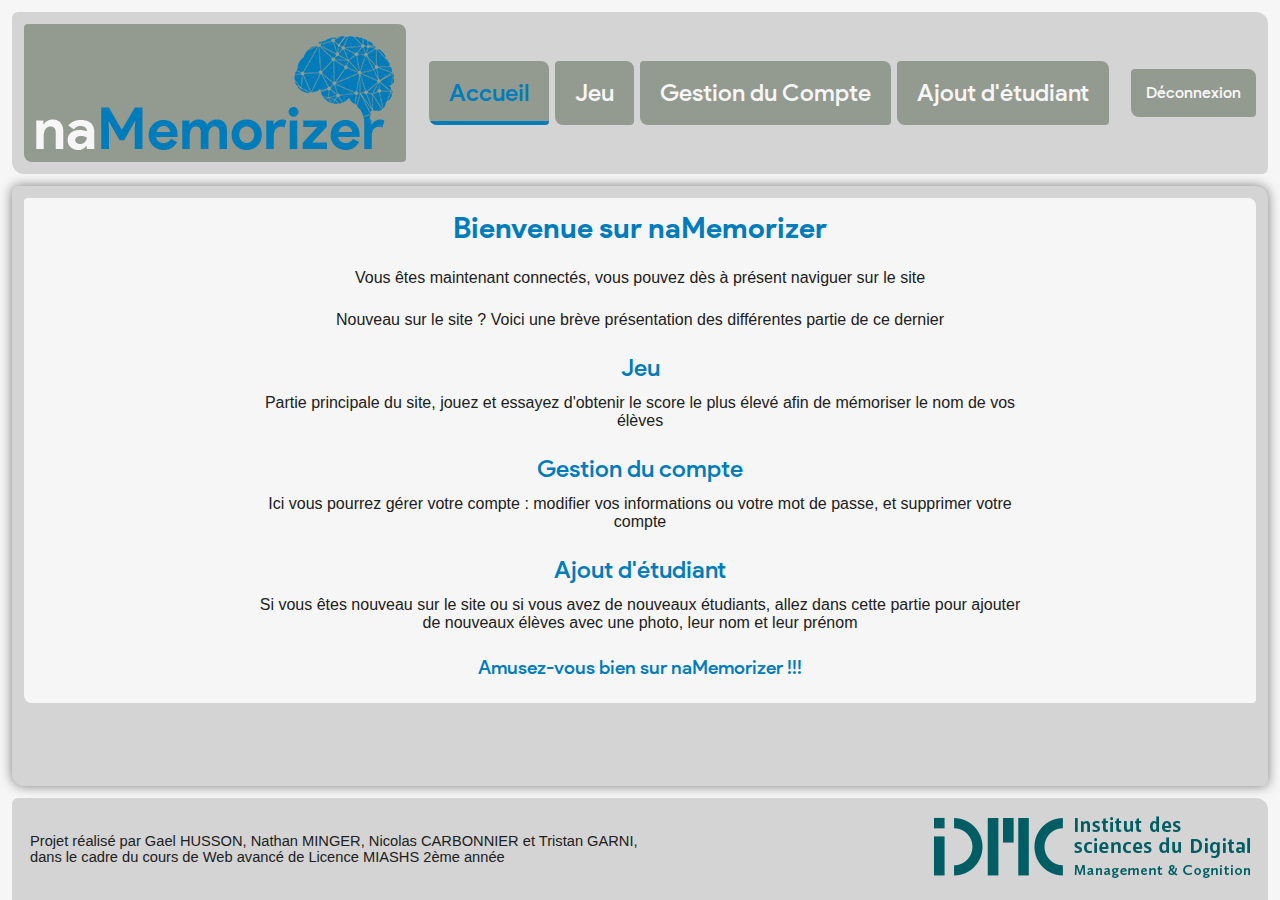
<file: naMemorizer/index.html>
<!DOCTYPE HTML>
<html>
    <head>
        <title>naMemorizer - Accueil</title>
        <meta charset="utf-8"/>
        <link rel="icon" type="image/png" href="img/favicon.png"/>
        <link rel="stylesheet" type="text/css" href="style.css"/>
    </head>
    <body>
        <header>
            <div class="header-img">
                <img src="img/logo.png" alt="Logo Name Memorizer"/>
            </div>
            <nav>
                <ul class="menu"><!--
                --><li class="selected"><a href="index.html">Accueil</a></li><!--
                --><li><a href="game.html">Jeu</a></li><!--
                --><li><a href="gestion.html">Gestion du Compte</a></li><!--
                --><li><a href="ajout.html">Ajout d'étudiant</a></li>
                </ul>
            </nav>
            <div>
                <button class="button">Déconnexion</button>
            </div>
        </header>
        <div class="contenu">
            <div>
                <h2>Bienvenue sur naMemorizer</h2>
                <p>
                    Vous êtes maintenant connectés, vous pouvez dès à présent naviguer sur le site
                </p>
                <p>
                    Nouveau sur le site ? Voici une brève présentation des différentes partie de ce dernier 
                </p>
                <h3>Jeu</h3>
                <p>
                    Partie principale du site, jouez et essayez d'obtenir le score le plus élevé afin de mémoriser le nom de vos élèves
                </p>
                <h3>Gestion du compte</h3>
                <p>
                    Ici vous pourrez gérer votre compte : modifier vos informations ou votre mot de passe, et supprimer votre compte
                </p>
                <h3>Ajout d'étudiant</h3>
                <p>
                    Si vous êtes nouveau sur le site ou si vous avez de nouveaux étudiants, allez dans cette partie pour ajouter de nouveaux élèves avec une photo, leur nom et leur prénom
                </p>
                <p class="amusez_vous">
                    Amusez-vous bien sur naMemorizer !!!
                </p>
            </div>
        </div>
        <footer>
            <div>
                <p>
                    Projet réalisé par Gael HUSSON, Nathan MINGER, Nicolas CARBONNIER et Tristan GARNI,<br/> dans le cadre du cours de Web avancé de Licence MIASHS 2ème année 
                </p>
            </div>
            <div>
                <a target="_blank" href="http://institut-sciences-digitales.fr/" alt="Site de l'IDMC">
                    <img src="img/idmc_logo.png" alt="Logo IDMC"/>
                </a>
            </div>
        </footer>
    </body>
</html>
</file>
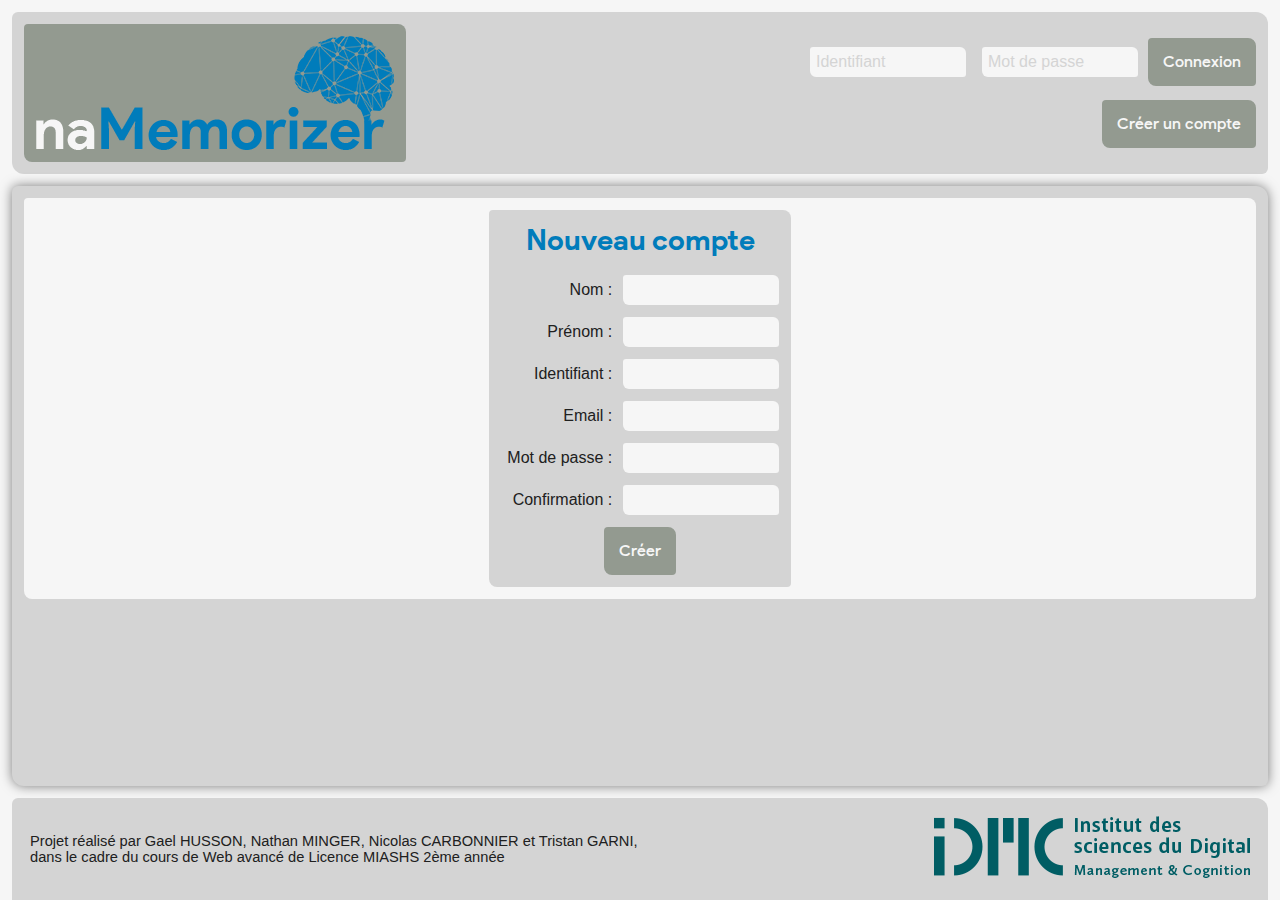
<file: naMemorizer/create.html>
<!DOCTYPE HTML>
<html>
    <head>
        <title>naMemorizer - Créer un compte</title>
        <meta charset="utf-8"/>
        <link rel="icon" type="image/png" href="img/favicon.png"/>
        <link rel="stylesheet" type="text/css" href="style.css"/>
    </head>
    <body>
        <header>
            <div class="header-img">
                <img src="img/logo.png" alt="Logo Name Memorizer"/>
            </div>
            <div class="not_connected">
                <form action="index_alt.html" method="post">
                    <input type="text" name="login" placeholder="Identifiant" required>
                    <input type="password" name="password" placeholder="Mot de passe" required>
                    <button type="submit" class="button">Connexion</button>
                </form>
                <div class="button">
                    <a href="create.html">Créer un compte</a>
                </div>
            </div>
        </header>
        <div class="contenu">
            <div>
                <form action="index.html" method="post">
                    <h2>Nouveau compte</h2>
                    <p>
                        <label for="name">Nom :</label>
                        <input type="text" name="name" id="name" required/>
                    </p>
                    <p>
                        <label for="firstname">Prénom :</label>
                        <input type="text" name="firstname" id="firstname" required/>
                    </p>
                    <p>
                        <label for="login">Identifiant :</label>
                        <input type="text" name="login" id="login" required/>
                    </p>
                    <p>
                        <label for="email">Email :</label>
                        <input type="email" name="email" id="email" required/>
                    </p>
                    <p>
                        <label for="pass">Mot de passe :</label>
                        <input type="password" name="pass" id="pass" required/>
                    </p>
                    <p>
                        <label for="passconf">Confirmation :</label>
                        <input type="password" name="passconf" id="passconf" required/>
                    </p>
                    <button type="submit" class="button">Créer</button>
                </form>
            </div>
        </div>
        <footer>
            <div>
                <p>
                    Projet réalisé par Gael HUSSON, Nathan MINGER, Nicolas CARBONNIER et Tristan GARNI,<br/> dans le cadre du cours de Web avancé de Licence MIASHS 2ème année 
                </p>
            </div>
            <div>
                <a target="_blank" href="http://institut-sciences-digitales.fr/" alt="Site de l'IDMC">
                    <img src="img/idmc_logo.png" alt="Logo IDMC"/>
                </a>
            </div>
        </footer>
    </body>
</html>
</file>
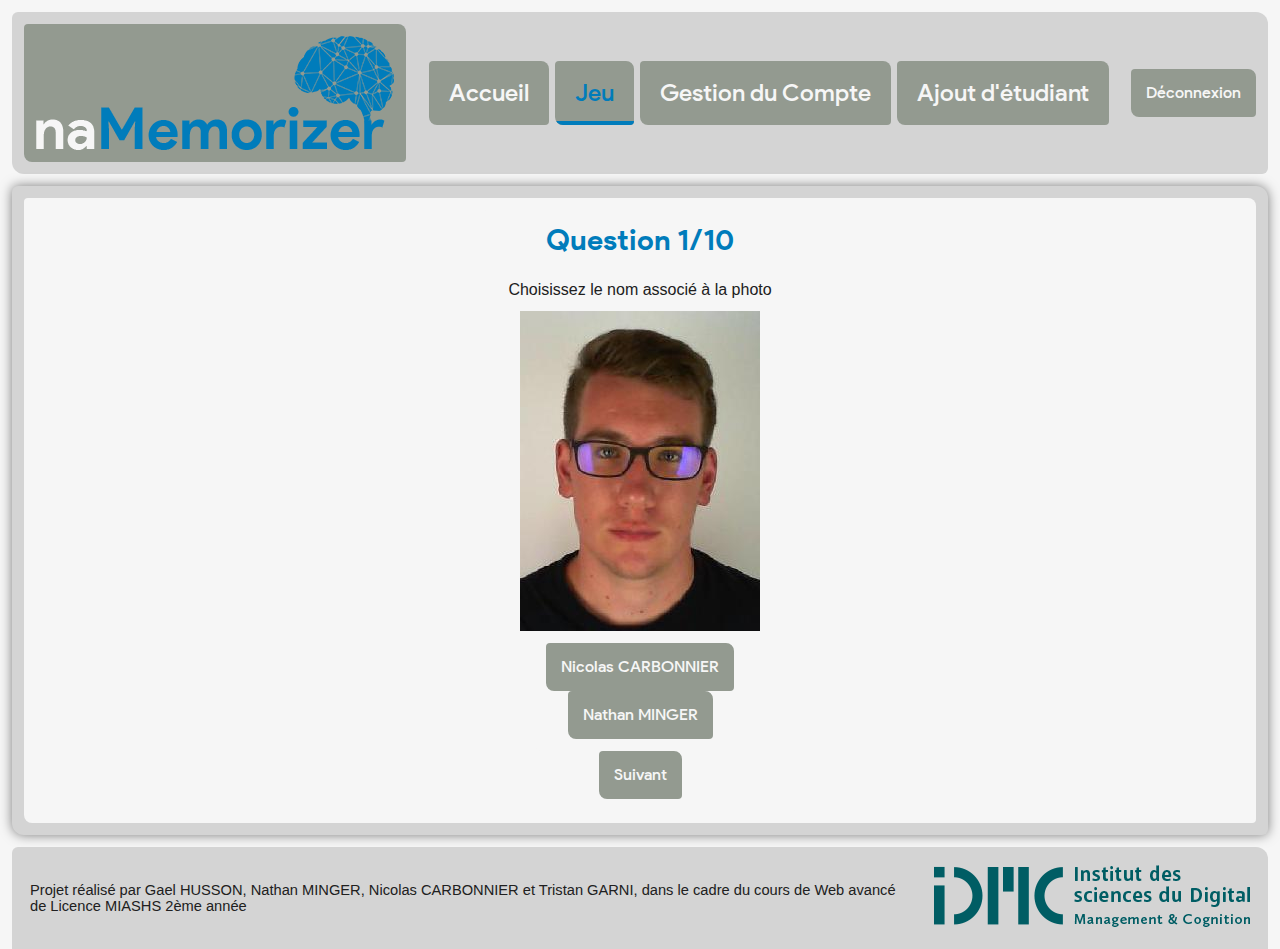
<file: naMemorizer/game.html>
<!DOCTYPE HTML>
<html>
    <head>
        <title>naMemorizer - Jeu</title>
        <meta charset="utf-8"/>
        <link rel="icon" type="image/png" href="img/favicon.png"/>
        <link rel="stylesheet" type="text/css" href="style.css"/>
        <script type="text/javascript" src="https://ajax.googleapis.com/ajax/libs/jquery/3.3.1/jquery.min.js"></script>
        <script>
            function readUrl(input) {
                if (input.files && input.files[0]) {
                    var reader = new FileReader();
        
                    reader.onload = function(e) {
                        $('#imageshow')
                            .attr('src', e.target.result);
                    };
        
                    reader.readAsDataURL(input.files[0]);
                }
            }
        </script>
    </head>
    <body>
        <header>
            <div class="header-img">
                <img src="img/logo.png" alt="Logo Name Memorizer"/>
            </div>
            <nav>
                <ul class="menu"><!--
                --><li><a href="index.html">Accueil</a></li><!--
                --><li class="selected"><a href="game.html">Jeu</a></li><!--
                --><li><a href="gestion.html">Gestion du Compte</a></li><!--
                --><li><a href="ajout.html">Ajout d'étudiant</a></li>
                </ul>
            </nav>
            <div>
                <button class="button">Déconnexion</button>
            </div>
        </header>
        <div class="contenu">
            <div>
                <div class="game">
                    <h2>Question 1/10</h2>
                    <p>
                        Choisissez le nom associé à la photo
                    </p>
                    <img src="photos/carbonni1u.jpg" alt="carbonni1u"/>
                    <div>
                        <button class="button true" disabled>Nicolas CARBONNIER</button>
                        <button class="button" disabled>Nathan MINGER</button>
                    </div>
                    <button class="button next">Suivant</button>
                </div>
            </div>
        </div>
        <footer>
            <div>
                <p>
                    Projet réalisé par Gael HUSSON, Nathan MINGER, Nicolas CARBONNIER et Tristan GARNI, dans le cadre du cours de Web avancé de Licence MIASHS 2ème année 
                </p>
            </div>
            <div>
                <a target="_blank" href="http://institut-sciences-digitales.fr/" alt="Site de l'IDMC">
                    <img src="img/idmc_logo.png" alt="Logo IDMC"/>
                </a>
            </div>
        </footer>
    </body>
</html>
</file>
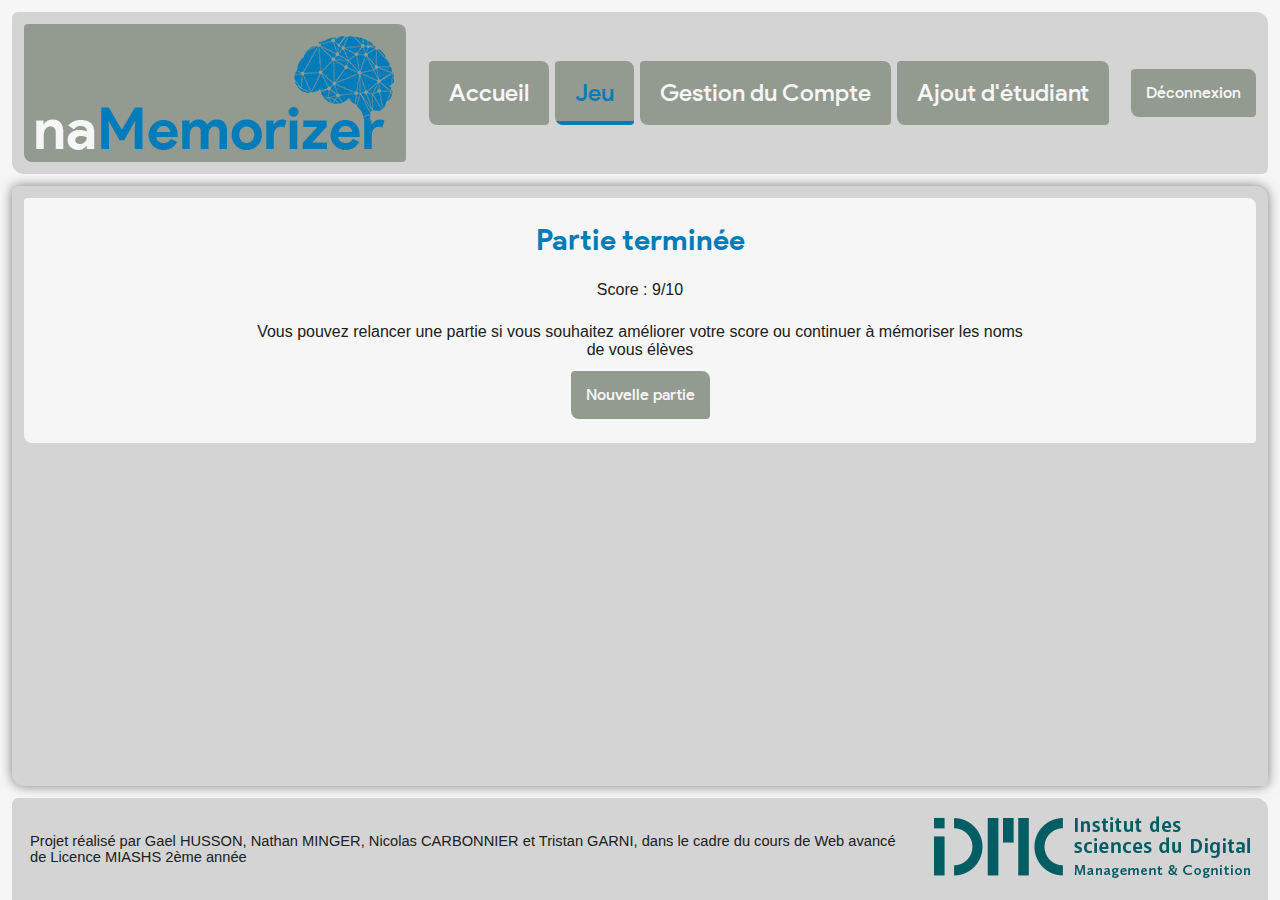
<file: naMemorizer/game_end.html>
<!DOCTYPE HTML>
<html>
    <head>
        <title>naMemorizer - Jeu</title>
        <meta charset="utf-8"/>
        <link rel="icon" type="image/png" href="img/favicon.png"/>
        <link rel="stylesheet" type="text/css" href="style.css"/>
        <script type="text/javascript" src="https://ajax.googleapis.com/ajax/libs/jquery/3.3.1/jquery.min.js"></script>
        <script>
            function readUrl(input) {
                if (input.files && input.files[0]) {
                    var reader = new FileReader();
        
                    reader.onload = function(e) {
                        $('#imageshow')
                            .attr('src', e.target.result);
                    };
        
                    reader.readAsDataURL(input.files[0]);
                }
            }
        </script>
    </head>
    <body>
        <header>
            <div class="header-img">
                <img src="img/logo.png" alt="Logo Name Memorizer"/>
            </div>
            <nav>
                <ul class="menu"><!--
                --><li><a href="index.html">Accueil</a></li><!--
                --><li class="selected"><a href="game.html">Jeu</a></li><!--
                --><li><a href="gestion.html">Gestion du Compte</a></li><!--
                --><li><a href="ajout.html">Ajout d'étudiant</a></li>
                </ul>
            </nav>
            <div>
                <button class="button">Déconnexion</button>
            </div>
        </header>
        <div class="contenu">
            <div>
                <div class="game">
                    <h2>Partie terminée</h2>
                    <p class="score">
                        Score : <span>9/10</span>
                    </p>
                    <p>
                        Vous pouvez relancer une partie si vous souhaitez améliorer votre score ou continuer à mémoriser les noms de vous élèves
                    </p>
                    <button class="button next">Nouvelle partie</button>
                </div>
            </div>
        </div>
        <footer>
            <div>
                <p>
                    Projet réalisé par Gael HUSSON, Nathan MINGER, Nicolas CARBONNIER et Tristan GARNI, dans le cadre du cours de Web avancé de Licence MIASHS 2ème année 
                </p>
            </div>
            <div>
                <a target="_blank" href="http://institut-sciences-digitales.fr/" alt="Site de l'IDMC">
                    <img src="img/idmc_logo.png" alt="Logo IDMC"/>
                </a>
            </div>
        </footer>
    </body>
</html>
</file>
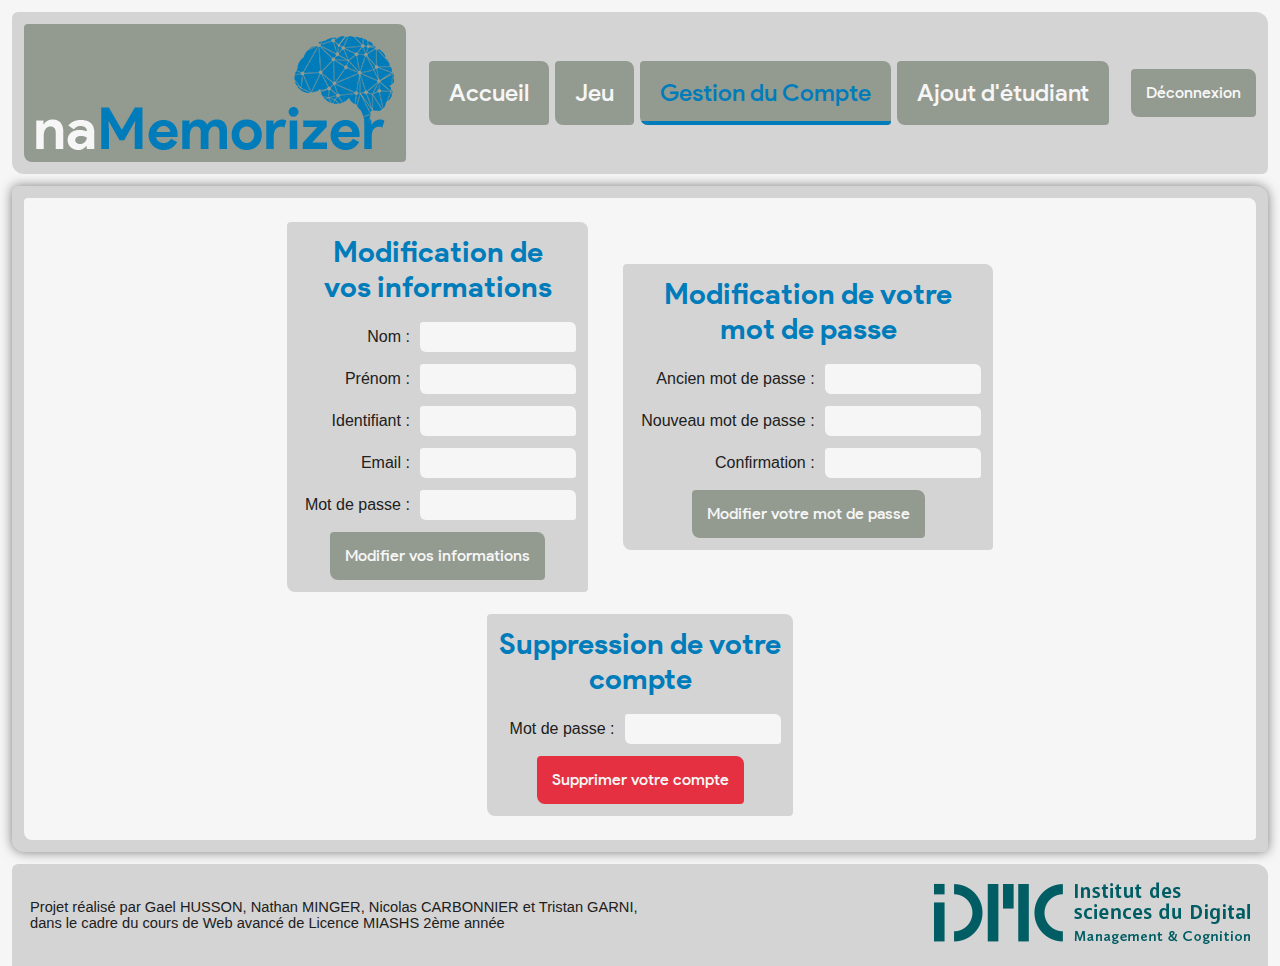
<file: naMemorizer/gestion.html>
<!DOCTYPE HTML>
<html>
    <head>
        <title>naMemorizer - Gestion du compte</title>
        <meta charset="utf-8"/>
        <link rel="icon" type="image/png" href="img/favicon.png"/>
        <link rel="stylesheet" type="text/css" href="style.css"/>
    </head>
    <body>
        <header>
            <div class="header-img">
                <img src="img/logo.png" alt="Logo Name Memorizer"/>
            </div>
            <nav>
                <ul class="menu"><!--
                --><li><a href="index.html">Accueil</a></li><!--
                --><li><a href="game.html">Jeu</a></li><!--
                --><li class="selected"><a href="gestion.html">Gestion du Compte</a></li><!--
                --><li><a href="ajout.html">Ajout d'étudiant</a></li>
                </ul>
            </nav>
            <div>
                <button class="button">Déconnexion</button>
            </div>
        </header>
        <div class="contenu">
            <div>
                <div class="gestion">
                    <form action="" method="post">
                        <h2>Modification de<br/>vos informations</h2>
                        <p>
                            <label for="name">Nom :</label>
                            <input type="text" name="name" id="name" required/>
                        </p>
                        <p>
                            <label for="firstname">Prénom :</label>
                            <input type="text" name="firstname" id="firstname" required/>
                        </p>
                        <p>
                            <label for="login">Identifiant :</label>
                            <input type="text" name="login" id="login" required/>
                        </p>
                        <p>
                            <label for="email">Email :</label>
                            <input type="email" name="email" id="email" required/>
                        </p>
                        <p>
                            <label for="pass">Mot de passe :</label>
                            <input type="password" name="pass" id="pass" required/>
                        </p>
                        <button type="submit" class="button">Modifier vos informations</button>
                    </form>
                    <form action="" method="post">
                        <h2>Modification de votre<br/>mot de passe</h2>
                        <p>
                            <label for="oldpass">Ancien mot de passe :</label>
                            <input type="password" name="oldpass" id="oldpass" required/>
                        </p>
                        <p>
                            <label for="newpass">Nouveau mot de passe :</label>
                            <input type="password" name="newpass" id="newpass" required/>
                        </p>
                        <p>
                            <label for="newpassconf">Confirmation :</label>
                            <input type="password" name="newpassconf" id="newpassconf" required/>
                        </p>    
                        <button type="submit" class="button">Modifier votre mot de passe</button>
                    </form>
                    <form action="" method="post">
                        <h2>Suppression de votre<br/>compte</h2>
                        <p>
                            <label for="pass">Mot de passe :</label>
                            <input type="password" name="pass" id="pass" required/>
                        </p>  
                        <button type="submit" class="delete button">Supprimer votre compte</button>
                    </form>
                </div>
            </div>
        </div>
        <footer>
            <div>
                <p>
                    Projet réalisé par Gael HUSSON, Nathan MINGER, Nicolas CARBONNIER et Tristan GARNI,<br/> dans le cadre du cours de Web avancé de Licence MIASHS 2ème année 
                </p>
            </div>
            <div>
                <a target="_blank" href="http://institut-sciences-digitales.fr/" alt="Site de l'IDMC">
                    <img src="img/idmc_logo.png" alt="Logo IDMC"/>
                </a>
            </div>
        </footer>
    </body>
</html>
</file>
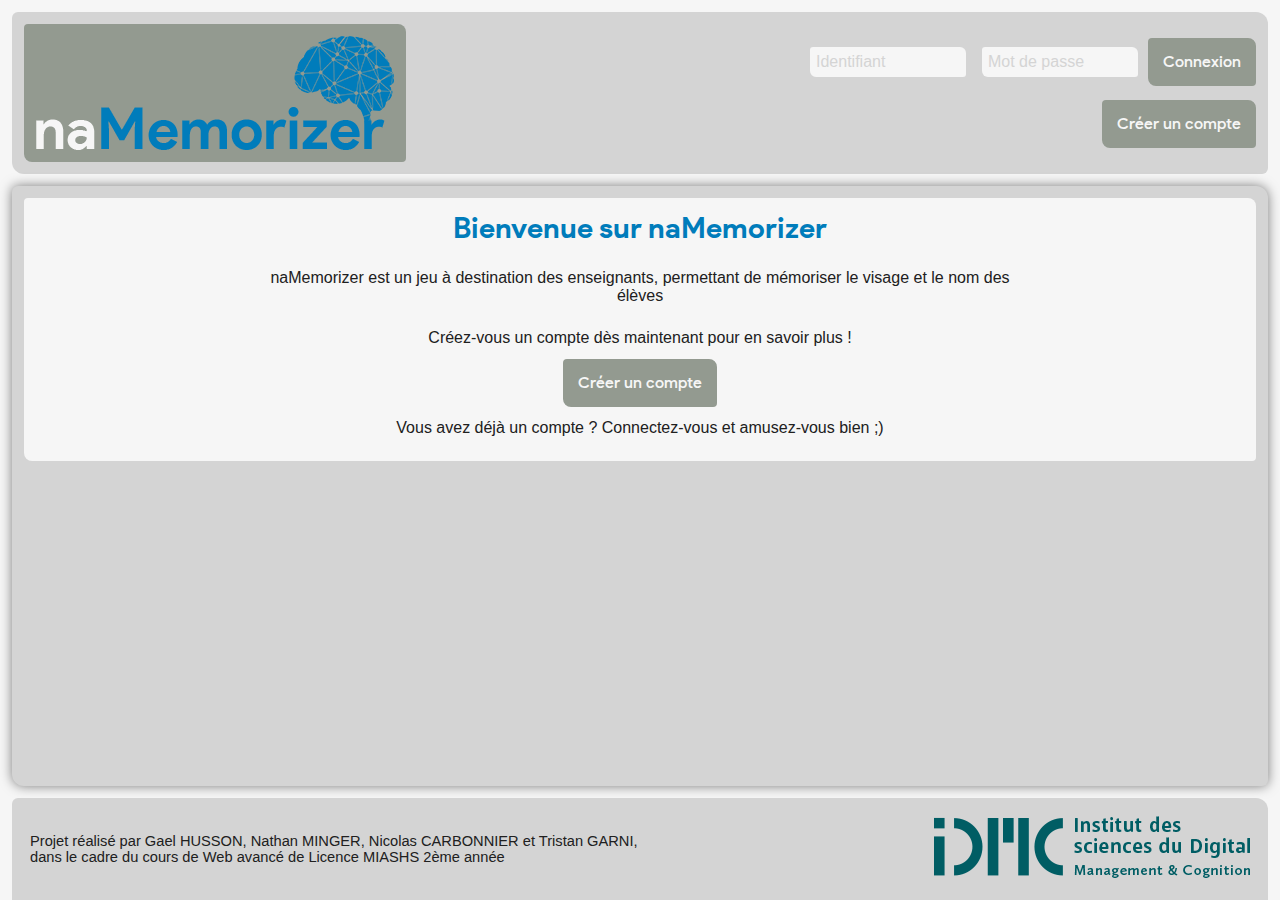
<file: naMemorizer/index_alt.html>
<!DOCTYPE HTML>
<html>
    <head>
        <title>naMemorizer - Accueil</title>
        <meta charset="utf-8"/>
        <link rel="icon" type="image/png" href="img/favicon.png"/>
        <link rel="stylesheet" type="text/css" href="style.css"/>
    </head>
    <body>
        <header>
            <div class="header-img">
                <img src="img/logo.png" alt="Logo Name Memorizer"/>
            </div>
            <div class="not_connected">
                <form action="index_alt.html" method="post">
                    <input type="text" name="login" placeholder="Identifiant" required>
                    <input type="password" name="password" placeholder="Mot de passe" required>
                    <button type="submit" class="button">Connexion</button>
                </form>
                <div class="button">
                    <a href="create.html">Créer un compte</a>
                </div>
            </div>
        </header>
        <div class="contenu">
            <div>
                <h2>Bienvenue sur naMemorizer</h2>
                <p>
                    naMemorizer est un jeu à destination des enseignants, permettant de mémoriser le visage et le nom des élèves
                </p>
                <p>
                    Créez-vous un compte dès maintenant pour en savoir plus !
                </p>
                <div class="button">
                    <a href="create.html">Créer un compte</a>
                </div>
                <p>
                    Vous avez déjà un compte ? Connectez-vous et amusez-vous bien ;)
                </p>
            </div>
        </div>
        <footer>
            <div>
                <p>
                    Projet réalisé par Gael HUSSON, Nathan MINGER, Nicolas CARBONNIER et Tristan GARNI,<br/> dans le cadre du cours de Web avancé de Licence MIASHS 2ème année 
                </p>
            </div>
            <div>
                <a target="_blank" href="http://institut-sciences-digitales.fr/" alt="Site de l'IDMC">
                    <img src="img/idmc_logo.png" alt="Logo IDMC"/>
                </a>
            </div>
        </footer>
    </body>
</html>
</file>
<file: naMemorizer/style.css>
@import url(product-sans-font/style.css);
@import url(roboto-font/style.css);

* {
    box-sizing: border-box;

    padding: 0;
    margin: 0; 
}

html {
    height: 100%;
}

body {
    display: flex;
    flex-direction: column;
    justify-content: space-between;

    margin: 0 auto;

    width: 1280px;
    height: 100%;

    background: rgb(246, 246, 246);
}

header {
    display: flex;
    align-items: center;
    justify-content: space-between;
    flex-wrap: wrap;

    margin: 12px;
    padding: 12px;
    
    width: 1256px;

    border-radius: 6px 12px;

    background: rgb(212, 212, 212);
}

input {
    padding: 6px;
    margin: 6px;

    width: 156px;

    border: none;
    border-radius: 3px 6px;

    font-family: Roboto Regular, sans-serif;
    font-size: 12pt;

    color: rgb(32, 32, 32);

    background: rgb(246, 246, 246);

    transition: all .5s;
}

input::placeholder {
    color: rgb(212, 212, 212);
    opacity: 1;

    transition: all .5s;
}

input:hover {
    box-shadow: 0px 0px 6px rgba(0, 0, 0, 0.5);
}

/* Logo du site */
.header-img {
    border-radius: 4px 8px;

    background: rgb(147, 154, 144);
}

.header-img img {
    display: block;
    margin: 12px;
}

/* Menu */
.menu {
    text-align: center;
    list-style: none;

    height: 64px;

    font-size: 18pt;
    font-family: Product Sans Medium Regular;
}

.menu li {
    display: inline-block;
}

.menu a {
    display: block;

    margin: 0 3px;
    padding: 0 20px;

    line-height: 64px;
    text-decoration: none;
    color: rgb(246, 246, 246);

    border-radius: 4px 8px;
    overflow: hidden;

    transform: translateY(0);

    background: rgb(147, 154, 144);

    transition: all .5s;
}

.menu a:before {
    position: absolute;
    visibility: hidden;
    content: '';

    height: 4px;
    width: 100%;
    bottom: 0;
    left: 0;

    transform: scaleX(0);

    background: rgb(0, 124, 187);

    transition: all .3s;
}

.menu a:hover {
	color: rgb(0, 124, 187);
    
    transform: translateY(-4px);
    
    transition: transform .5s;
}

.menu a:hover:before {
    visibility: visible;
    
    transform: scaleX(1);
}

/* Page selectionnee */
.selected a {
    color: rgb(0, 124, 187);
}

.selected a:before {
    position: absolute;
    visibility: visible;
    content: '';

    height: 4px;
    width: 100%;
    bottom: 0;
    left: 0;

    transform: scaleX(1);

    background: rgb(0, 124, 187);

    transition: all .3s;
}

/* Bloc lorsque l'utilisateur n'est pas connecte */
.not_connected {
    display: flex;
    flex-direction: column;
    justify-content: space-evenly;
    align-items: flex-end;

    height: 100%;
}

/* Boutons */
.button , .contenu .button {
    display: inline-block;
    cursor: pointer;

    border: none;

    padding: 0 15px;

    line-height: 48px;

    text-decoration: none;
    text-align: center;
    font-family: Product Sans Medium Regular;
    font-size: 16px;
    color: rgb(246, 246, 246);

    border-radius: 4px 8px;
    overflow: hidden;

    transform: translateY(0);

    background: rgb(147, 154, 144);

    transition: all .5s;
}

div.button, .contenu div.button {
    padding: 0;
}

.button a {
    display: block;

    padding: 0 15px;

    text-decoration: none;
    color: rgb(246, 246, 246);
    
    transition: all .5s;
}

.button:before {
    position: absolute;
    visibility: hidden;
    content: '';

    height: 3px;
    width: 100%;
    bottom: 0;
    left: 0;

    transform: scaleX(0);

    background: rgb(0, 124, 187);

    transition: all .3s;
}

.button:hover {
	color: rgb(0, 124, 187);
    
    transform: translateY(-3px);
    
    transition: transform .5s;
}

.button a:hover {
    color: rgb(0, 124, 187);
}

.button:hover:before {
    visibility: visible;
    
    transform: scaleX(1);
}

.delete {
    background: rgb(228, 48, 64) !important;
}

.delete:hover {
    color: rgb(147, 154, 144) !important;
}

.delete:before {
    background: rgb(147, 154, 144) !important;
}

/* Contenu */
.contenu {
    flex-grow: 1;

    margin: 12px;
    margin-top: 0;
    padding: 12px;

    width: 1256px;

    text-align: center;

    border-radius: 6px 12px;
    box-shadow: 0px 0px 12px rgba(0, 0, 0, 0.5);

    background: rgb(212, 212, 212);
}

.contenu div {
    display: flex;
    flex-direction: column;
    align-items: center;

    padding: 12px;

    border-radius: 4px 8px;

    background: rgb(246, 246, 246);
}

.contenu h2 {
    padding-bottom: 12px;

    text-align: center;
    font-weight: normal;
    font-family: Product Sans Bold;
    font-size: 22pt;
    color: rgb(0, 124, 187);
}

.contenu h3 {
    padding: 12px;
    padding-bottom: 0;
    
    text-align: center;
    font-weight: normal;
    font-family: Product Sans Medium Regular;
    font-size: 18pt;
    color: rgb(0, 124, 187);
}

.contenu p {
    max-width: 800px;

    padding: 12px;

    text-align: center;
    font-family: Roboto Regular, sans-serif;
    font-size: 12pt;
    color: rgb(32, 32, 32);
}

p.amusez_vous {
    color: rgb(0, 124, 187);

    font-family: Product Sans Medium Regular;
    font-size: 14pt;
}

/* Formulaires */
.contenu form {
    display: flex;
    flex-direction: column;
    align-items: flex-end;

    padding: 12px;

    max-width: 400px;

    border-radius: 4px 8px;

    background: rgb(212, 212, 212);
}

.contenu form h2 {
    align-self: center;
}

.contenu form p {
    padding: 6px 0;
}

.contenu form p:last-of-type {
    padding-bottom: 12px;
}

.contenu form label {
    padding: 0 6px;
}

.contenu input {
    margin: 0;
}

.contenu form .button {
    align-self: center;
}

/* Page de gestion */
div.gestion {
    flex-direction: row;
    justify-content: space-evenly;
    align-content: space-between;
    flex-wrap: wrap;

    max-width: 800px;
    min-height: 618px;
}

/* Pied de page */
footer {
    display: flex;
    justify-content: space-between;
    align-items: center;

    margin: 12px;
    margin-top: 0;
    margin-bottom: 0;
    padding: 6px;

    width: 1256px;
    bottom: 0;
    
    border-radius: 6px 12px 0px 0px;

    background: rgb(212, 212, 212);
}

footer p {
    padding: 12px;

    font-family: Roboto Regular, sans-serif;
    font-size: 11pt;
    color: rgb(32, 32, 32);
}

footer img {
    margin: 12px;
}
</file>
